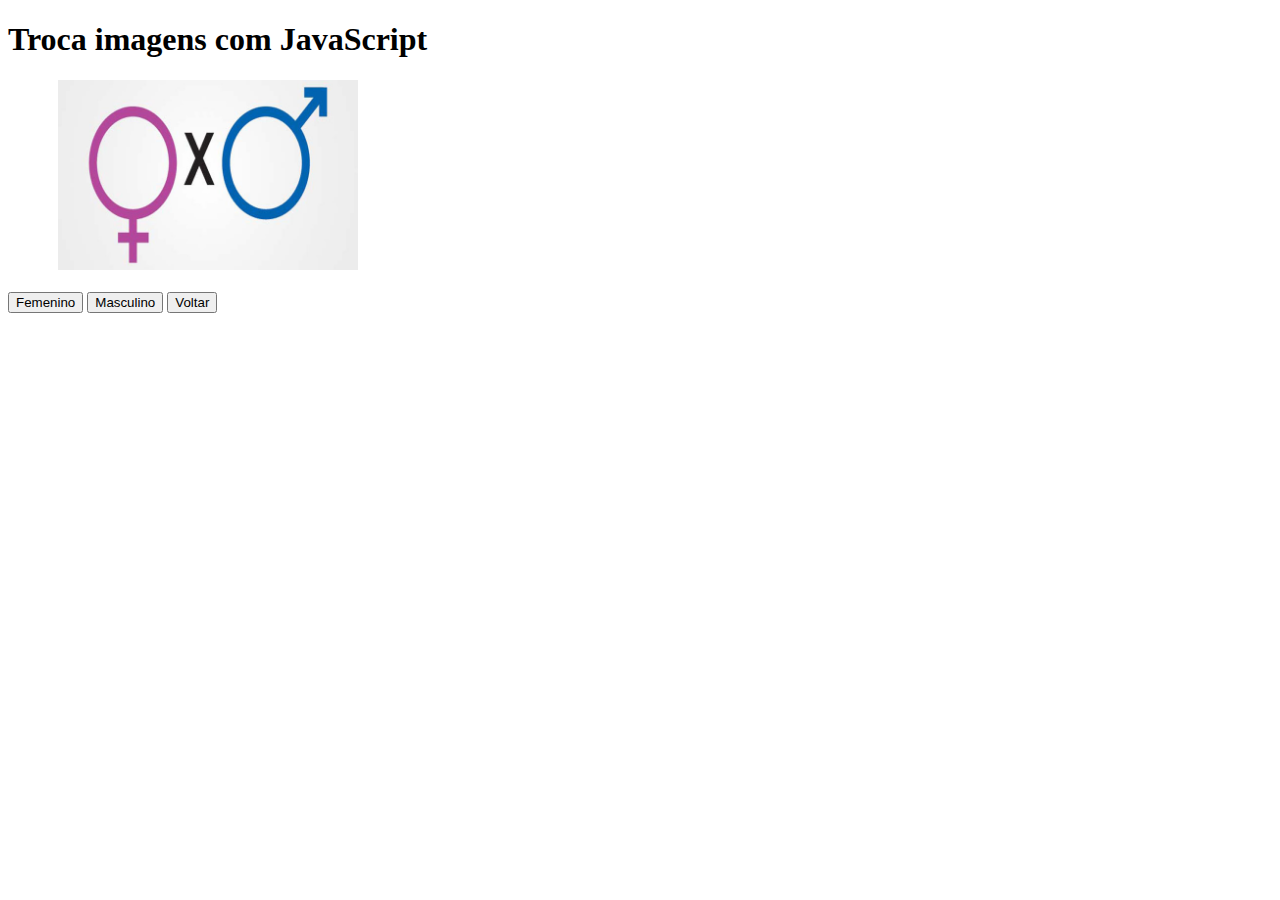
<file: index.html>
<!DOCTYPE html>
<html lang="pt-br">
<head>
	<title>Muda Foto</title>
	<meta charset="utf-8">
	<link rel="stylesheet" type="text/css" href="estilo.css">
	
	<script type="text/javascript">
		
		function img01 (){
			document.getElementById("trocarimg").src="rosa.jpg";
		}

		function img02 (){
    	document.getElementById("trocarimg").src="azul.jpg";
		}

		function img03 (){
    	document.getElementById("trocarimg").src="sexos.jpg";
		}

	</script>

	</head>
<body>
	<h1>Troca imagens com JavaScript</h1>
	<div class="imagens">
		
		<img src="sexos.jpg" alt="imagem alterada por js" id="trocarimg"><br/><br/>
		<input type="button" name="" value="Femenino" onclick="img01();">
		<input type="button" name="" value="Masculino" onclick="img02();">
		<input type="button" name="" value="Voltar" onclick="img03();">
		
	</div>
</body>
</html>
</file>
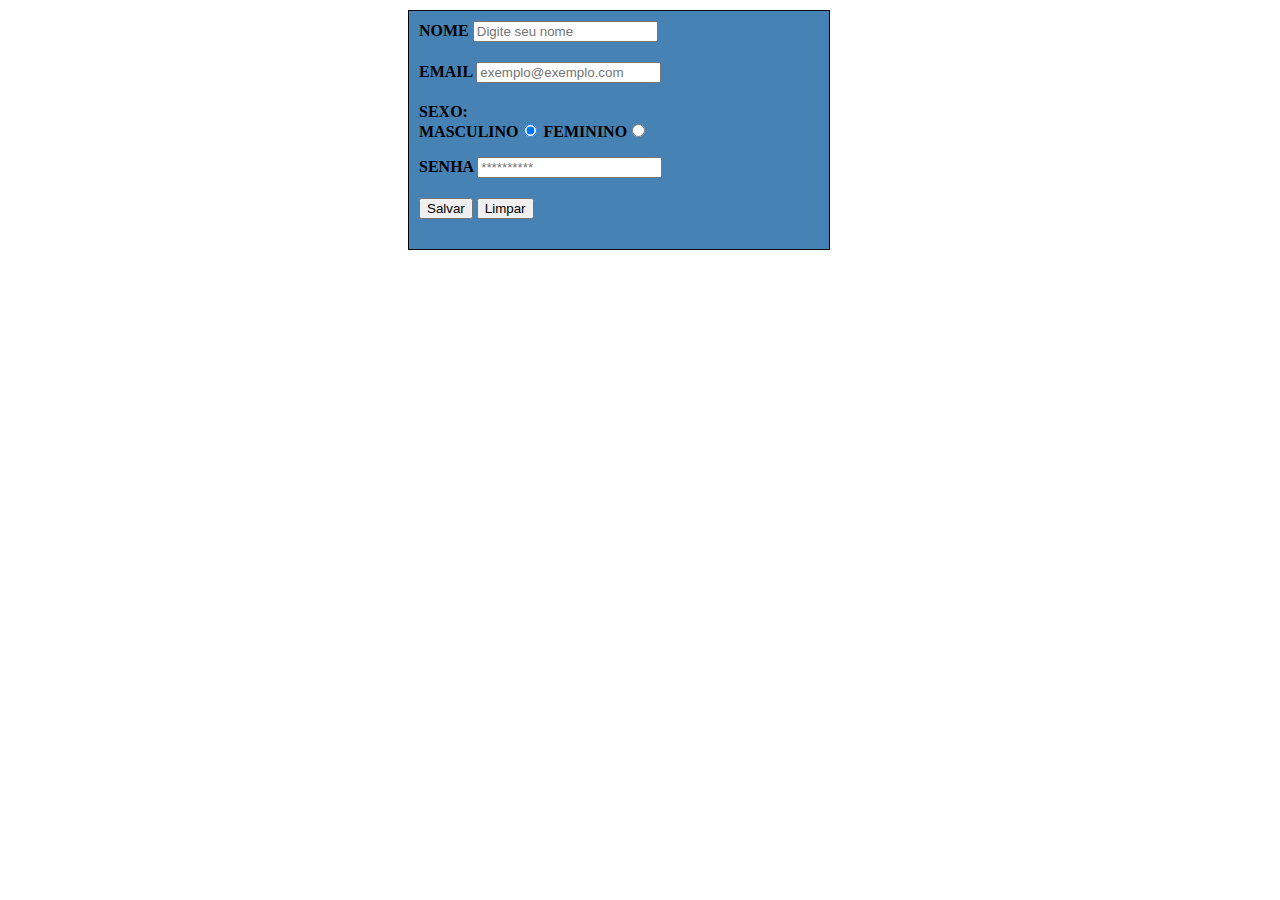
<file: formulario.html>
<!DOCTYPE html>
<html lang="pt-br">
<head>
	<title>Formulário</title>
	<meta charset="utf-8">
	<style type="text/css">
		form{
			background-color: #4682B4;
			text-transform: uppercase;
			font-weight: bolder;
			display: block;
			border: 1px solid #000;
			margin: 10px 400px auto;
			padding: 10px;
			width: 400px;
		}
		input {
			
			margin-bottom: 20px;
		}
	</style>
</head>
<body>
	<form>
		<label for="nome">Nome</label>
		<input type="text" name="nome" id="nome" placeholder="Digite seu nome" checked=""><br>
		<label for="email">Email</label>
		<input type="email" name="email" id="email" placeholder="exemplo@exemplo.com"><br>
		Sexo:<br>
		Masculino<input type="radio" name="sexo" id="masc" value="1" checked="">
		Feminino<input type="radio" name="sexo" id="fem" value="2"><br>
		<label for="senha">Senha</label>
		<input type="password" name="senha" id="senha" placeholder= "**********" checked="" min="6" maxlength="8"><br>
		<input type="button" name="" value="Salvar">
		<input type="button" name="" value="Limpar">
	</form>
</body>
</html>
</file>
<file: estilo.css>
.imagens li img {
    width: 100px;
}
ul {
    list-style-type: none;
    float: left;
}
img {
    width: 300px;
}
#trocarimg {
    margin-left: 50px;
}

input{

	
}
</file>
